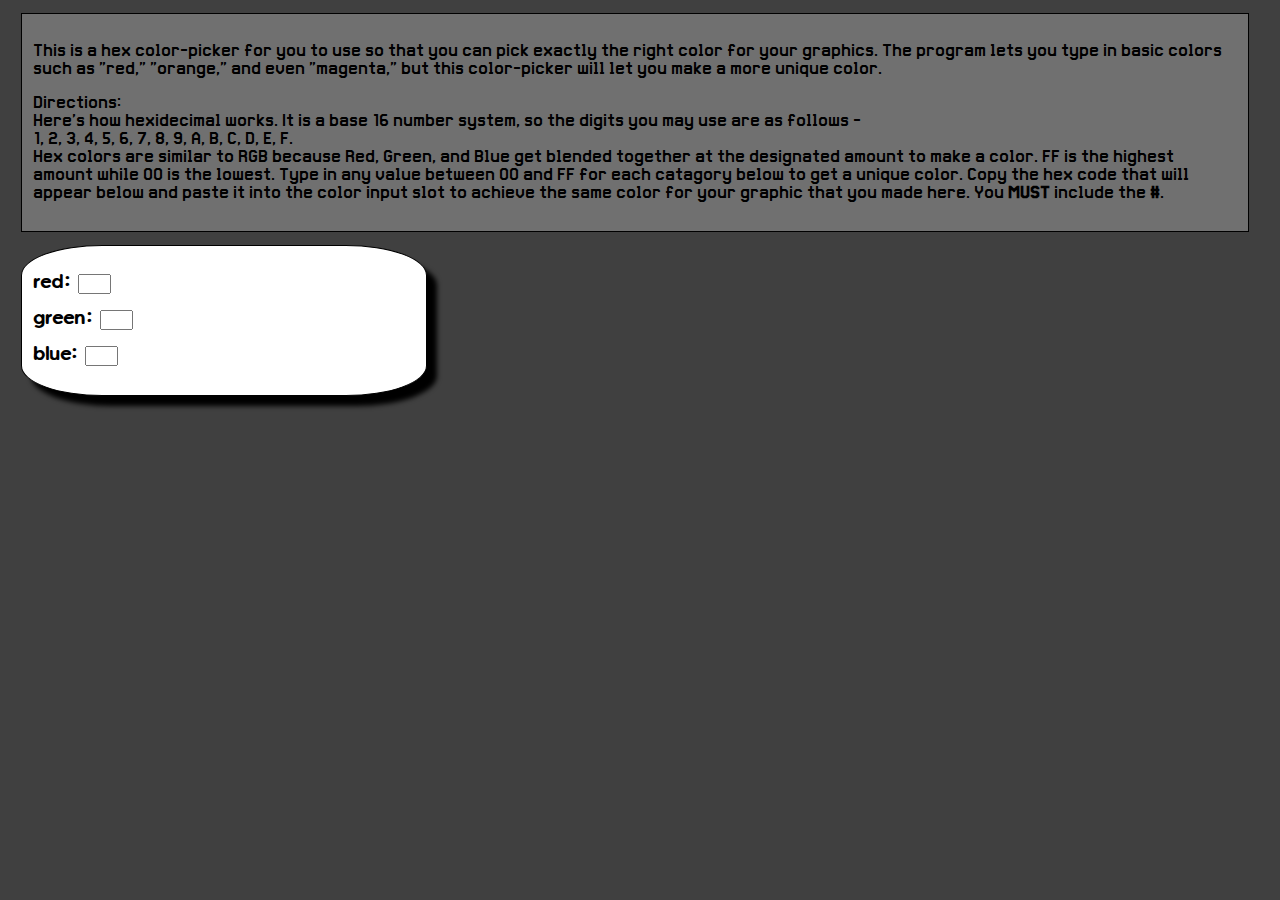
<file: window/index.html>
<html>
	<head>
		<title>index</title>
		<meta charset='utf-8'>
		<script type='text/javascript' src='index.js'></script>
		<link rel='stylesheet' type='text/css' href='../css/suite.css'>
		<link rel='stylesheet' type='text/css' href='index.css'>
	</head>
	<body>
		<div id="description" class="mario">
			<p>
				This is a hex color-picker for you to use so that you can pick exactly the right color for your graphics. 
				The program lets you type in basic colors such as "red," "orange," and even "magenta," but this color-picker
				 will let you make a more unique color.
			</p>
			<p>
				Directions:<br>
				Here's how hexidecimal works. It is a base 16 number system, so the digits you may use are as follows - <br>
				1, 2, 3, 4, 5, 6, 7, 8, 9, A, B, C, D, E, F.<br>
				Hex colors are similar to RGB because Red, Green, and Blue get blended together at the designated amount to make a color. 
				FF is the highest amount while 00 is the lowest. Type in any value between 00 and FF for each catagory below to get a unique color. 
				Copy the hex code that will appear below and paste it into the color input slot to achieve the same color for your graphic that you made here.
				 You <b>MUST</b> include the <b>#</b>.
			</p>
			<p id="hex">

			</p>
		</div>
		<div id="content" class="vanilla">
			<p>red: 
				<input id="red" class="color" type="text" size="2" maxlength="2" onkeyup="setup()"/>
			</p>
			<p>green: 
				<input id="green" class="color" type="text" size="2" maxlength="2" onkeyup="setup()"/>
			</p>
			<p>blue: 
				<input id="blue" class="color" type="text" size="2" maxlength="2" onkeyup="setup()"/>
			</p>
		</div>
		<p></p>
	</body>
</html>
</file>
<file: css/suite.css>
/*Finesse*/
.wrapper {
	background-color: #232323;
	border:1px solid black;
}

h2 {
	text-align: center;
	margin: 0%;
	padding: 0%;
}

.menu {
	background-color: #202020;
	color: #608080;
	text-align: center;
	padding:.6%;
}

.item {
	display: inline;
	margin-left: 3%;
	margin-right: 3%;
	padding: 1%;
	cursor:pointer;
}

#github {
	background-image: url(../img/github.svg);
	background-repeat: no-repeat;
	padding-top: .26%;
}

body {
	background-color: #101010;
}

@font-face {
    font-family: gota;
    src: url(../font/Gota.otf);
}

.gota {
    font-family: gota;
    font-size: 250%;
}

@font-face {
    font-family: mario;
    src: url(../font/Mario.ttf);
}

.mario {
    font-family: mario;
}

@font-face {
    font-family: vanilla;
    src: url(../font/VanillaExtractRegular.ttf);
}

.vanilla {
    font-family: vanilla;
}

.directions {
	display: none;
	float: left;
	margin: 3%;
	padding: 3%;
	background-color: #70707A;
	font-size: 130%;
	max-width: 50%;
	border:1px solid black;
}

.slider {
	cursor: pointer;
	-webkit-appearance:none;
	background-color: #80807A;
	border-radius: 10px;
	border:1px solid #101050;
}

.resize{
	display: inline;
}

#change {
	display: none;
	float: left;
	margin: 5%;
	padding: 5%;
	background-color: #70707A;
	font-size: 130%;
}

svg {
	float:left;
	margin-top:1%;
	margin-left:1%;
	border: 1px solid black;
	background-color: #121212;
}

select {
  background-color: #404040;
	color: #000050;
	border-color: #00001F;
	padding:.2%;
	margin: .2%;
	border-radius: 5px;
	text-align: center;
	font-family: inherit;
}

select:focus{
    outline: none;
}

select:hover, .btn:hover {
	background-color: #4B4B4B;
	color: #000065;
	border-color: #000047;
}

select:active, .btn:active {
	background-color: #4C4C4C;
	color: #101060;
	border-color: #101057;
}

.user {
	position: fixed;
	background-color: #1D1D1D;
	margin:1%;
	padding:1%;
	margin-left: 66%;
	padding-left:5%;
	font-family: vanilla;
	border:1px solid black;
	width:25%;
}

.inputs {
	background-color: #1D1D1D;
	padding:1%;
	margin: 1%;
	margin-left: 0%;
}

input {
	font-family: inherit;
}

input:focus{
    outline: none;
}

.in {
	background-color: #505050;
	color: #000000;
	border-style: inset;
	border-color: #000000;
	border-width: .05%;
	text-align: center;
	padding: .2%;
	margin: 1%;
	border-radius: 3px;
}

.in:hover {
	background-color: #5B5B5B;
	color: #AAAAAA;
}

.in:active {
	background-color: #5C5C5C;
	color: #FFFFFF;
}

.btn {
	cursor: pointer;
	background-color: #404040;
	color: #000050;
	border-style: inset;
	border-color: #00001F;
	border-radius: 5px;
	padding: 1%;
	padding-left: 1%;
	padding-right: 1%;
	margin: 1%;
}

a {
	text-decoration: none;
	font-family: inherit;
	font-size: 100%;
}

a:link {
    color: #153080;
}

a:visited {
    color: 802080;
}

a:hover {
    color: hotpink;
}

a:active {
    color: blue;
}

#link {
	text-decoration: none;
	font-family: inherit;
	font-size: 78%;
}

#link:visited {
    color: #000050;
	  cursor: pointer;
}

audio {
	display: none;
}
</file>
<file: window/index.css>
body {
	background-color: #404040;
}

#content{
	margin: 1%;
	padding: 1%;
	width: 30%;
	border: 1px solid black;
	border-radius: 20%;
	box-shadow: 10px 10px 5px black;
	background-color: white;
}
#description {
	margin: 1%;
	padding: 1%;
	width: 95%;
	border: 1px solid black;
	background-color: #707070;
}
</file>
